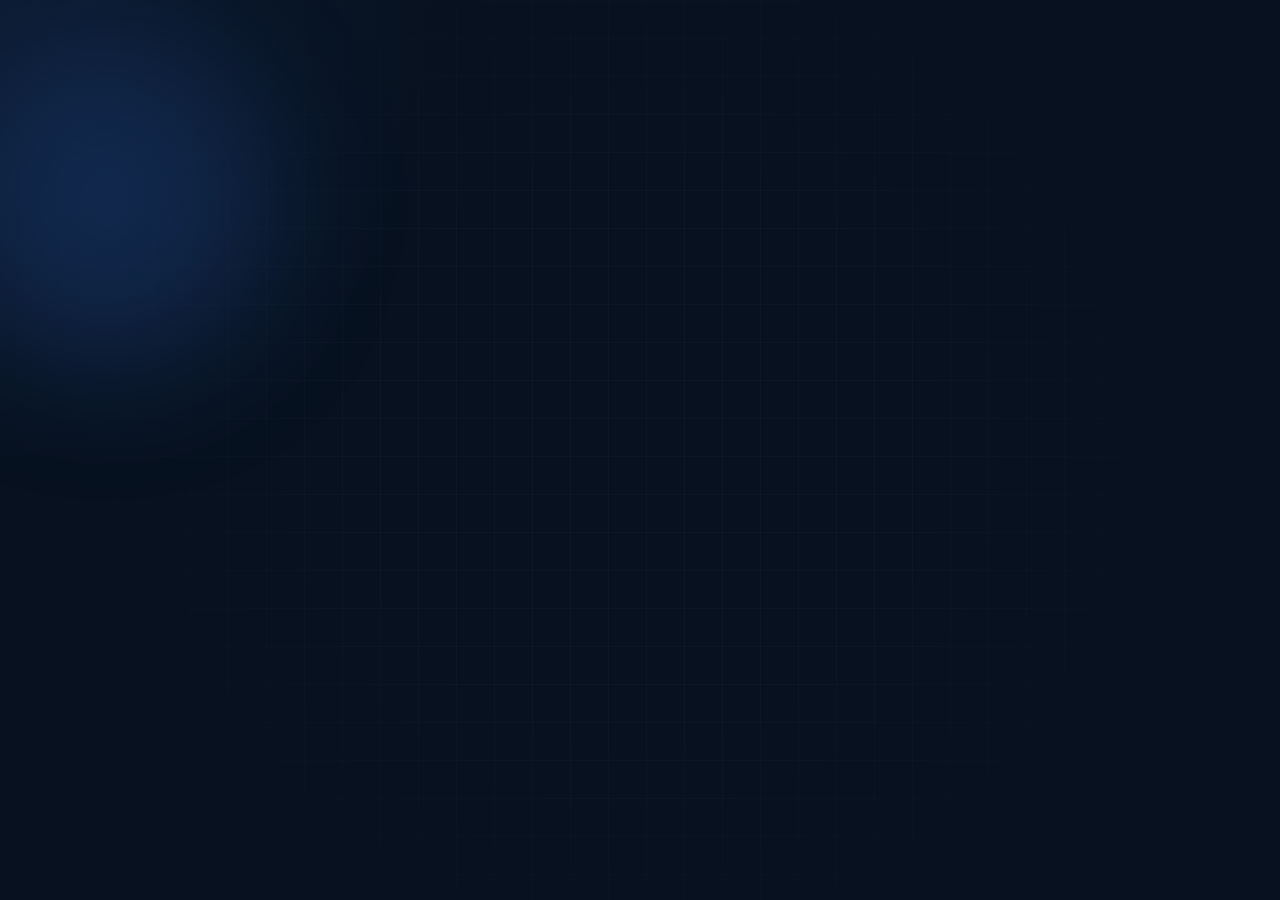
<file: thank-you.html>
<!DOCTYPE html>
<html lang="pt-BR">
<head>
  <meta charset="UTF-8" />
  <meta name="viewport" content="width=device-width, initial-scale=1.0" />
  <title>Cadastro realizado | Healthtech</title>
  <meta name="description" content="Seu cadastro foi recebido com sucesso." />

  <link rel="preconnect" href="https://fonts.googleapis.com" />
  <link rel="preconnect" href="https://fonts.gstatic.com" crossorigin />
  <link href="https://fonts.googleapis.com/css2?family=Inter:wght@400;500;600;700;800&display=swap" rel="stylesheet" />
  <link rel="stylesheet" href="assets/css/style.css" />
</head>
<body class="thankyou-page">
  <div class="bg-grid"></div>
  <div class="bg-glow bg-glow-1"></div>

  <main class="thankyou-main">
    <div class="container narrow">
      <div class="thankyou-card reveal-up">
        <span class="eyebrow center-pill">Tudo certo</span>
        <h1>Seu cadastro foi recebido com sucesso.</h1>
        <p class="center-text">
          Obrigado pelo interesse. Em breve você receberá novidades sobre o lançamento oficial.
        </p>

        <div class="thankyou-actions">
          <a href="index.html" class="btn btn-primary">Voltar ao site</a>
          <a href="#" class="btn btn-secondary">Seguir no Instagram</a>
        </div>
      </div>
    </div>
  </main>

  <script src="assets/js/main.js"></script>
</body>
</html>
</file>
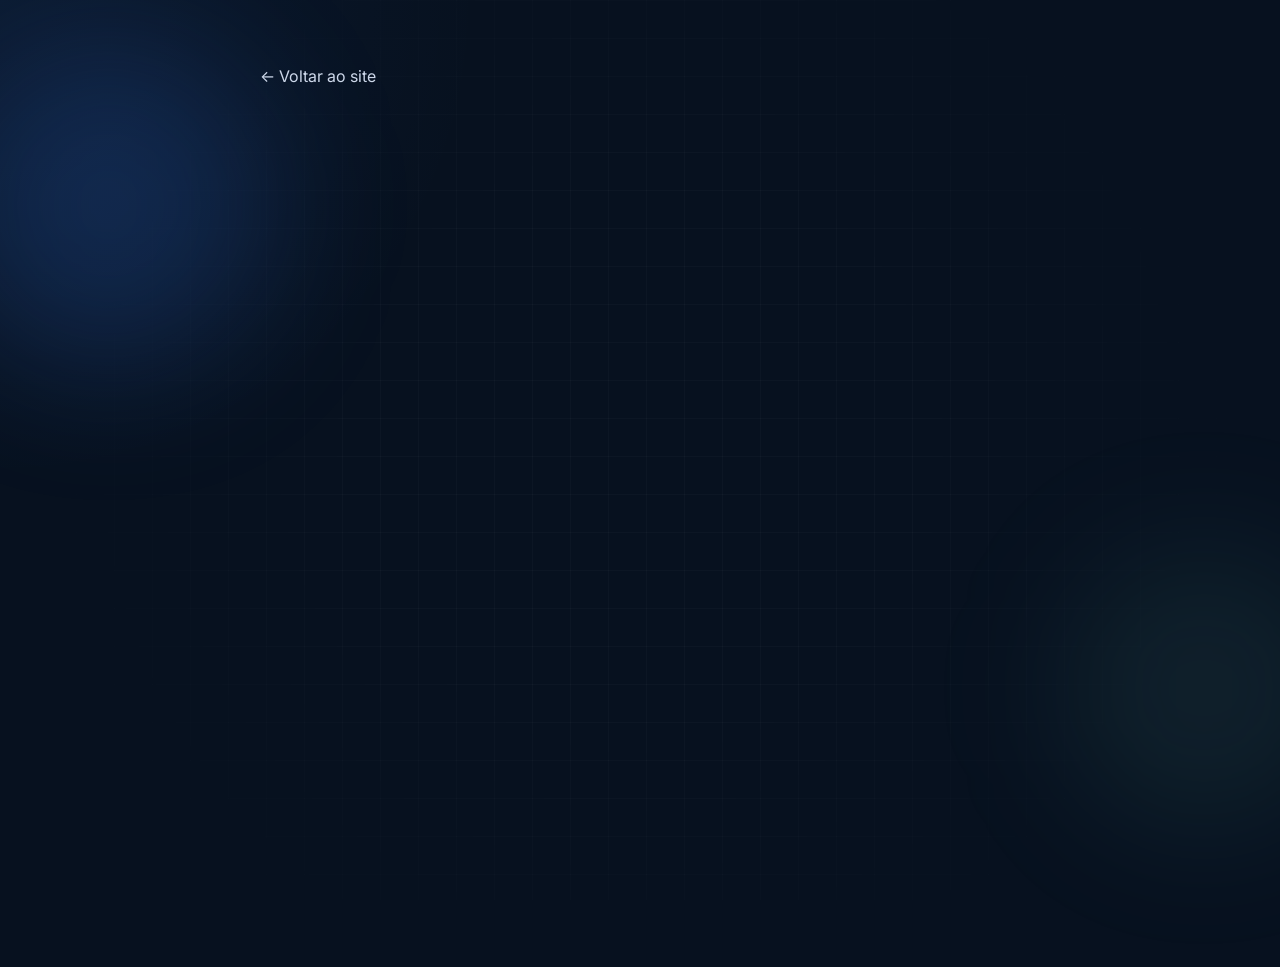
<file: waitlist.html>
<!DOCTYPE html>
<html lang="pt-BR">
<head>
  <meta charset="UTF-8" />
  <meta name="viewport" content="width=device-width, initial-scale=1.0" />
  <title>Waitlist | Healthtech</title>
  <meta name="description" content="Entre na lista de espera da nova healthtech premium para médicos brasileiros." />

  <link rel="preconnect" href="https://fonts.googleapis.com" />
  <link rel="preconnect" href="https://fonts.gstatic.com" crossorigin />
  <link href="https://fonts.googleapis.com/css2?family=Inter:wght@400;500;600;700;800&display=swap" rel="stylesheet" />
  <link rel="stylesheet" href="assets/css/style.css" />
</head>
<body class="waitlist-page">
  <div class="bg-grid"></div>
  <div class="bg-glow bg-glow-1"></div>
  <div class="bg-glow bg-glow-2"></div>

  <main class="waitlist-main">
    <section class="waitlist-section">
      <div class="container narrow">
        <a href="index.html" class="back-link">← Voltar ao site</a>

        <div class="waitlist-card reveal-up">
          <span class="eyebrow center-pill">Pré-lançamento</span>
          <h1>Entre na lista de espera e acompanhe o lançamento.</h1>
          <p class="center-text">
            Cadastre-se para receber acesso antecipado, novidades do produto e atualizações estratégicas.
          </p>

          <div class="waitlist-counter">
            <strong id="subscriberCount">1.248</strong>
            <span>profissionais já demonstraram interesse</span>
          </div>

          <form id="waitlistForm" class="waitlist-form" novalidate>
            <div class="field-group">
              <label for="waitlistName">Nome</label>
              <input type="text" id="waitlistName" name="waitlistName" placeholder="Seu nome" required />
            </div>

            <div class="field-group">
              <label for="waitlistEmail">E-mail</label>
              <input type="email" id="waitlistEmail" name="waitlistEmail" placeholder="voce@exemplo.com" required />
            </div>

            <button type="submit" class="btn btn-primary full">Entrar na waitlist</button>
            <p class="form-note center-text">Pronto para integração com Mailchimp, Brevo, RD Station ou equivalente.</p>
            <p class="form-feedback" id="waitlistFeedback"></p>
          </form>
        </div>
      </div>
    </section>
  </main>

  <script src="assets/js/main.js"></script>
</body>
</html>
</file>
<file: assets/css/style.css>
:root {
  --bg: #07111f;
  --bg-soft: #0d1a2d;
  --surface: rgba(255, 255, 255, 0.06);
  --surface-strong: rgba(255, 255, 255, 0.08);
  --surface-solid: #111d30;
  --text: #f5f7fb;
  --muted: #a8b4c7;
  --line: rgba(255, 255, 255, 0.12);
  --line-strong: rgba(255, 255, 255, 0.2);
  --primary: #69a9ff;
  --primary-strong: #3b82f6;
  --secondary: #16253b;
  --accent: #7ee7c6;
  --shadow: 0 20px 60px rgba(0, 0, 0, 0.35);
  --radius-xl: 28px;
  --radius-lg: 22px;
  --radius-md: 16px;
  --radius-sm: 12px;
  --container: 1180px;
  --transition: 0.28s ease;
}

* {
  margin: 0;
  padding: 0;
  box-sizing: border-box;
}

html {
  scroll-behavior: smooth;
}

body {
  background: radial-gradient(circle at top left, rgba(59, 130, 246, 0.08), transparent 30%), var(--bg);
  color: var(--text);
  font-family: "Inter", sans-serif;
  line-height: 1.6;
  overflow-x: hidden;
}

img {
  display: block;
  max-width: 100%;
}

a {
  color: inherit;
  text-decoration: none;
}

button,
input,
textarea {
  font: inherit;
}

.container {
  width: min(100% - 2rem, var(--container));
  margin-inline: auto;
}

.narrow {
  width: min(100% - 2rem, 760px);
  margin-inline: auto;
}

.section {
  padding: 6.5rem 0;
  position: relative;
  z-index: 2;
}

.section-alt {
  background: linear-gradient(180deg, rgba(255,255,255,0.02), rgba(255,255,255,0.01));
  border-top: 1px solid rgba(255,255,255,0.04);
  border-bottom: 1px solid rgba(255,255,255,0.04);
}

.bg-grid {
  position: fixed;
  inset: 0;
  background-image:
    linear-gradient(rgba(255,255,255,0.025) 1px, transparent 1px),
    linear-gradient(90deg, rgba(255,255,255,0.025) 1px, transparent 1px);
  background-size: 38px 38px;
  mask-image: radial-gradient(circle at center, black 35%, transparent 80%);
  pointer-events: none;
  z-index: 0;
}

.bg-glow {
  position: fixed;
  border-radius: 50%;
  filter: blur(70px);
  pointer-events: none;
  z-index: 0;
}

.bg-glow-1 {
  width: 320px;
  height: 320px;
  background: rgba(59, 130, 246, 0.18);
  top: 5%;
  left: -4%;
}

.bg-glow-2 {
  width: 280px;
  height: 280px;
  background: rgba(126, 231, 198, 0.08);
  bottom: 8%;
  right: -5%;
}

.eyebrow {
  display: inline-flex;
  align-items: center;
  gap: 0.5rem;
  min-height: 38px;
  padding: 0.45rem 0.85rem;
  border-radius: 999px;
  border: 1px solid var(--line);
  background: rgba(255,255,255,0.03);
  color: #d7e2f3;
  font-size: 0.82rem;
  letter-spacing: 0.04em;
  margin-bottom: 1rem;
}

.center-pill {
  margin-inline: auto;
}

.section-head {
  max-width: 760px;
  margin-bottom: 2.2rem;
}

.section-head h2,
.hero-copy h1,
.waitlist-card h1,
.thankyou-card h1,
.cta-copy h2 {
  line-height: 1.05;
  letter-spacing: -0.035em;
}

.hero-copy h1 {
  font-size: clamp(2.8rem, 6vw, 5.4rem);
  max-width: 12ch;
}

.section-head h2,
.cta-copy h2,
.waitlist-card h1,
.thankyou-card h1 {
  font-size: clamp(2rem, 4vw, 3.5rem);
}

.section-head p,
.hero-text,
.cta-copy p,
.waitlist-card p,
.thankyou-card p {
  color: var(--muted);
  font-size: 1.06rem;
}

.site-header {
  position: sticky;
  top: 0;
  z-index: 50;
  backdrop-filter: blur(16px);
  background: rgba(7, 17, 31, 0.72);
  border-bottom: 1px solid rgba(255,255,255,0.06);
}

.nav-wrap {
  min-height: 80px;
  display: flex;
  align-items: center;
  justify-content: space-between;
  gap: 1rem;
}

.brand {
  display: inline-flex;
  align-items: center;
  gap: 0.85rem;
  font-weight: 700;
  letter-spacing: -0.02em;
}

.brand img {
  width: 36px;
  height: 36px;
  object-fit: contain;
}

.site-nav {
  display: flex;
  align-items: center;
  gap: 1.3rem;
}

.site-nav > a:not(.btn) {
  color: #d3dded;
  transition: color var(--transition);
}

.site-nav > a:not(.btn):hover {
  color: #fff;
}

.nav-btn {
  margin-left: 0.2rem;
}

.menu-toggle {
  display: none;
  width: 46px;
  height: 46px;
  border-radius: 12px;
  border: 1px solid var(--line);
  background: rgba(255,255,255,0.03);
  cursor: pointer;
  align-items: center;
  justify-content: center;
  flex-direction: column;
  gap: 5px;
}

.menu-toggle span {
  width: 18px;
  height: 2px;
  background: white;
  border-radius: 999px;
}

.btn {
  display: inline-flex;
  align-items: center;
  justify-content: center;
  min-height: 50px;
  padding: 0.9rem 1.25rem;
  border-radius: 999px;
  border: 1px solid transparent;
  font-weight: 600;
  transition: transform var(--transition), box-shadow var(--transition), border-color var(--transition), background var(--transition);
  cursor: pointer;
}

.btn:hover {
  transform: translateY(-2px);
}

.btn-primary {
  color: white;
  background: linear-gradient(135deg, var(--primary), var(--primary-strong));
  box-shadow: 0 18px 42px rgba(59, 130, 246, 0.25);
}

.btn-secondary {
  color: white;
  background: rgba(255,255,255,0.04);
  border-color: var(--line);
}

.btn-ghost {
  color: white;
  background: transparent;
  border-color: var(--line);
}

.full {
  width: 100%;
}

.hero {
  padding-top: 5rem;
  overflow: hidden;
}

.hero-grid,
.cta-grid,
.split-grid,
.showcase-grid {
  display: grid;
  grid-template-columns: 1.05fr 0.95fr;
  gap: 2rem;
  align-items: center;
}

.hero-copy {
  position: relative;
  z-index: 2;
}

.hero-actions {
  display: flex;
  gap: 1rem;
  flex-wrap: wrap;
  margin: 1.8rem 0 1.5rem;
}

.hero-points {
  display: flex;
  flex-wrap: wrap;
  gap: 1rem;
  list-style: none;
  color: #d9e4f3;
  font-size: 0.96rem;
}

.hero-points li {
  position: relative;
  padding-left: 1rem;
}

.hero-points li::before {
  content: "";
  position: absolute;
  left: 0;
  top: 0.6rem;
  width: 6px;
  height: 6px;
  border-radius: 50%;
  background: var(--accent);
}

.hero-visual {
  position: relative;
  min-height: 560px;
  display: grid;
  place-items: center;
}

.hero-orb {
  position: absolute;
  border-radius: 50%;
  filter: blur(50px);
}

.hero-orb-a {
  width: 220px;
  height: 220px;
  background: rgba(59,130,246,0.28);
  top: 12%;
  left: 8%;
}

.hero-orb-b {
  width: 180px;
  height: 180px;
  background: rgba(126,231,198,0.15);
  right: 10%;
  bottom: 10%;
}

.device-shell,
.glass-card,
.feature-card,
.benefit-card,
.testimonial-card,
.pricing-card,
.stack-card,
.contact-form,
.waitlist-card,
.thankyou-card {
  border-radius: var(--radius-xl);
  background: var(--surface);
  border: 1px solid var(--line);
  box-shadow: var(--shadow);
  backdrop-filter: blur(14px);
}

.device-shell {
  width: min(100%, 460px);
  padding: 1rem;
  transform: perspective(1200px) rotateY(-10deg) rotateX(5deg);
}

.trust-bar {
  position: relative;
  z-index: 2;
  padding: 0.8rem 0 0;
}

.trust-bar-inner {
  display: flex;
  align-items: center;
  justify-content: center;
  gap: 1rem;
  color: #b9c5d8;
  text-align: center;
  border-top: 1px solid rgba(255,255,255,0.08);
  padding-top: 1rem;
}

.dot {
  width: 6px;
  height: 6px;
  background: rgba(255,255,255,0.35);
  border-radius: 50%;
}

.grid-3,
.grid-4,
.feature-grid,
.benefit-grid,
.pricing-grid {
  display: grid;
  gap: 1.2rem;
}

.grid-3,
.benefit-grid {
  grid-template-columns: repeat(3, 1fr);
}

.grid-4 {
  grid-template-columns: repeat(4, 1fr);
}

.feature-grid {
  grid-template-columns: repeat(3, 1fr);
}

.pricing-grid {
  grid-template-columns: repeat(2, 1fr);
}

.cards-space {
  align-items: stretch;
}

.glass-card,
.feature-card,
.benefit-card,
.testimonial-card,
.pricing-card,
.stack-card {
  padding: 1.5rem;
}

.glass-card h3,
.feature-card h3,
.benefit-card h3,
.stack-card h3,
.pricing-card h3 {
  font-size: 1.15rem;
  margin-bottom: 0.7rem;
}

.glass-card p,
.feature-card p,
.benefit-card p,
.stack-card p,
.testimonial-card p,
.pricing-card p,
.form-note {
  color: var(--muted);
}

.split-grid {
  align-items: start;
}

.sticky-copy {
  position: sticky;
  top: 110px;
}

.stack-cards {
  display: grid;
  gap: 1rem;
}

.feature-card {
  position: relative;
  overflow: hidden;
}

.feature-card::before {
  content: "";
  position: absolute;
  inset: 0 auto auto 0;
  width: 100%;
  height: 1px;
  background: linear-gradient(90deg, transparent, rgba(255,255,255,0.25), transparent);
}

.feature-icon {
  display: inline-flex;
  width: 44px;
  height: 44px;
  align-items: center;
  justify-content: center;
  border-radius: 14px;
  background: rgba(255,255,255,0.05);
  border: 1px solid var(--line);
  margin-bottom: 1rem;
  font-weight: 700;
  color: #d8e3f5;
}

.showcase-section {
  overflow: hidden;
}

.phone-stack {
  position: relative;
  min-height: 590px;
}

.phone {
  position: absolute;
  width: min(240px, 44%);
  filter: drop-shadow(0 25px 55px rgba(0,0,0,0.4));
}

.phone-1 {
  left: 4%;
  top: 16%;
  transform: rotate(-10deg);
}

.phone-2 {
  left: 30%;
  top: 0;
  transform: rotate(0deg);
  z-index: 2;
}

.phone-3 {
  right: 5%;
  top: 20%;
  transform: rotate(10deg);
}

.benefit-card strong {
  display: inline-block;
  margin-bottom: 0.9rem;
  color: #aad2ff;
  font-size: 0.95rem;
}

.testimonial-card span,
.plan-tag,
.form-feedback {
  display: block;
  margin-top: 1rem;
}

.testimonial-card span {
  color: #d9e3f0;
  font-weight: 600;
}

.pricing-card.featured {
  border-color: rgba(105,169,255,0.45);
  transform: translateY(-8px);
}

.plan-tag {
  color: #dce8f9;
  font-size: 0.9rem;
  margin-bottom: 0.6rem;
}

.price {
  font-size: 3rem;
  font-weight: 800;
  line-height: 1;
  margin: 1rem 0 1.2rem;
}

.price span {
  font-size: 1rem;
  color: var(--muted);
  font-weight: 500;
}

.pricing-list {
  list-style: none;
  display: grid;
  gap: 0.65rem;
  margin-bottom: 1.3rem;
  color: #dce6f3;
}

.pricing-list li {
  position: relative;
  padding-left: 1rem;
}

.pricing-list li::before {
  content: "";
  position: absolute;
  left: 0;
  top: 0.62rem;
  width: 6px;
  height: 6px;
  border-radius: 50%;
  background: var(--accent);
}

.faq-list {
  display: grid;
  gap: 1rem;
}

.faq-item {
  padding: 1.25rem 1.35rem;
  border-radius: var(--radius-lg);
  border: 1px solid var(--line);
  background: rgba(255,255,255,0.03);
}

.faq-item summary {
  cursor: pointer;
  font-weight: 600;
  list-style: none;
}

.faq-item summary::-webkit-details-marker {
  display: none;
}

.faq-item summary::after {
  content: "+";
  float: right;
  opacity: 0.7;
}

.faq-item[open] summary::after {
  content: "–";
}

.faq-item p {
  margin-top: 0.8rem;
  color: var(--muted);
}

.cta-grid {
  align-items: start;
}

.contact-form,
.waitlist-card,
.thankyou-card {
  padding: 1.6rem;
}

.field-group {
  display: grid;
  gap: 0.5rem;
  margin-bottom: 1rem;
}

.field-group label {
  font-size: 0.95rem;
  color: #dbe6f4;
}

.field-group input,
.field-group textarea {
  width: 100%;
  background: rgba(255,255,255,0.03);
  color: white;
  border: 1px solid rgba(255,255,255,0.12);
  border-radius: 14px;
  padding: 0.95rem 1rem;
  outline: none;
  transition: border-color var(--transition), box-shadow var(--transition), background var(--transition);
}

.field-group input::placeholder,
.field-group textarea::placeholder {
  color: #8ca1bd;
}

.field-group input:focus,
.field-group textarea:focus {
  border-color: rgba(105,169,255,0.45);
  box-shadow: 0 0 0 4px rgba(105,169,255,0.08);
  background: rgba(255,255,255,0.04);
}

.form-note {
  margin-top: 0.9rem;
  font-size: 0.93rem;
}

.form-feedback {
  min-height: 24px;
  color: #dff6ea;
  font-size: 0.94rem;
}

.site-footer {
  position: relative;
  z-index: 2;
  padding: 2.2rem 0 2.6rem;
  border-top: 1px solid rgba(255,255,255,0.06);
}

.footer-wrap {
  display: flex;
  align-items: center;
  justify-content: space-between;
  gap: 1rem;
}

.footer-wrap p {
  color: var(--muted);
}

.footer-links {
  display: flex;
  gap: 1rem;
  color: #cfdaeb;
}

.footer-links a:hover,
.back-link:hover {
  color: white;
}

.waitlist-page,
.thankyou-page {
  min-height: 100vh;
}

.waitlist-main,
.thankyou-main {
  min-height: 100vh;
  display: grid;
  place-items: center;
  padding: 4rem 0;
  position: relative;
  z-index: 2;
}

.waitlist-section {
  width: 100%;
}

.waitlist-card,
.thankyou-card {
  text-align: center;
}

.waitlist-counter {
  width: fit-content;
  margin: 2rem auto 1.8rem;
  padding: 1rem 1.2rem;
  border-radius: 999px;
  border: 1px solid var(--line);
  background: rgba(255,255,255,0.04);
}

.waitlist-counter strong {
  display: block;
  font-size: 2rem;
}

.center-text {
  text-align: center;
}

.back-link {
  display: inline-block;
  margin-bottom: 1.4rem;
  color: #cdd8ea;
}

.thankyou-actions {
  margin-top: 1.5rem;
  display: flex;
  justify-content: center;
  gap: 1rem;
  flex-wrap: wrap;
}

.reveal-up,
.reveal-left,
.reveal-right {
  opacity: 0;
  transform: translateY(28px);
}

@media (max-width: 1080px) {
  .hero-grid,
  .cta-grid,
  .split-grid,
  .showcase-grid,
  .grid-3,
  .grid-4,
  .feature-grid,
  .benefit-grid,
  .pricing-grid {
    grid-template-columns: 1fr;
  }

  .sticky-copy {
    position: static;
  }

  .phone-stack {
    min-height: 420px;
  }

  .site-nav {
    position: absolute;
    top: calc(100% + 8px);
    right: 1rem;
    width: min(92vw, 360px);
    display: none;
    flex-direction: column;
    align-items: stretch;
    padding: 1rem;
    border-radius: 20px;
    border: 1px solid var(--line);
    background: rgba(10, 19, 34, 0.96);
    box-shadow: var(--shadow);
  }

  .site-nav.active {
    display: flex;
  }

  .menu-toggle {
    display: inline-flex;
  }
}

@media (max-width: 720px) {
  .section {
    padding: 4.8rem 0;
  }

  .nav-wrap {
    min-height: 74px;
  }

  .hero {
    padding-top: 4rem;
  }

  .hero-copy h1 {
    max-width: 100%;
  }

  .hero-actions,
  .hero-points,
  .thankyou-actions,
  .footer-wrap,
  .trust-bar-inner {
    flex-direction: column;
    align-items: flex-start;
  }

  .hero-actions .btn,
  .thankyou-actions .btn {
    width: 100%;
  }

  .hero-visual {
    min-height: 360px;
  }

  .device-shell {
    transform: none;
  }

  .waitlist-counter {
    width: 100%;
    border-radius: 26px;
  }

  .phone {
    width: 44%;
  }

  .footer-wrap {
    align-items: flex-start;
  }
}
</file>
